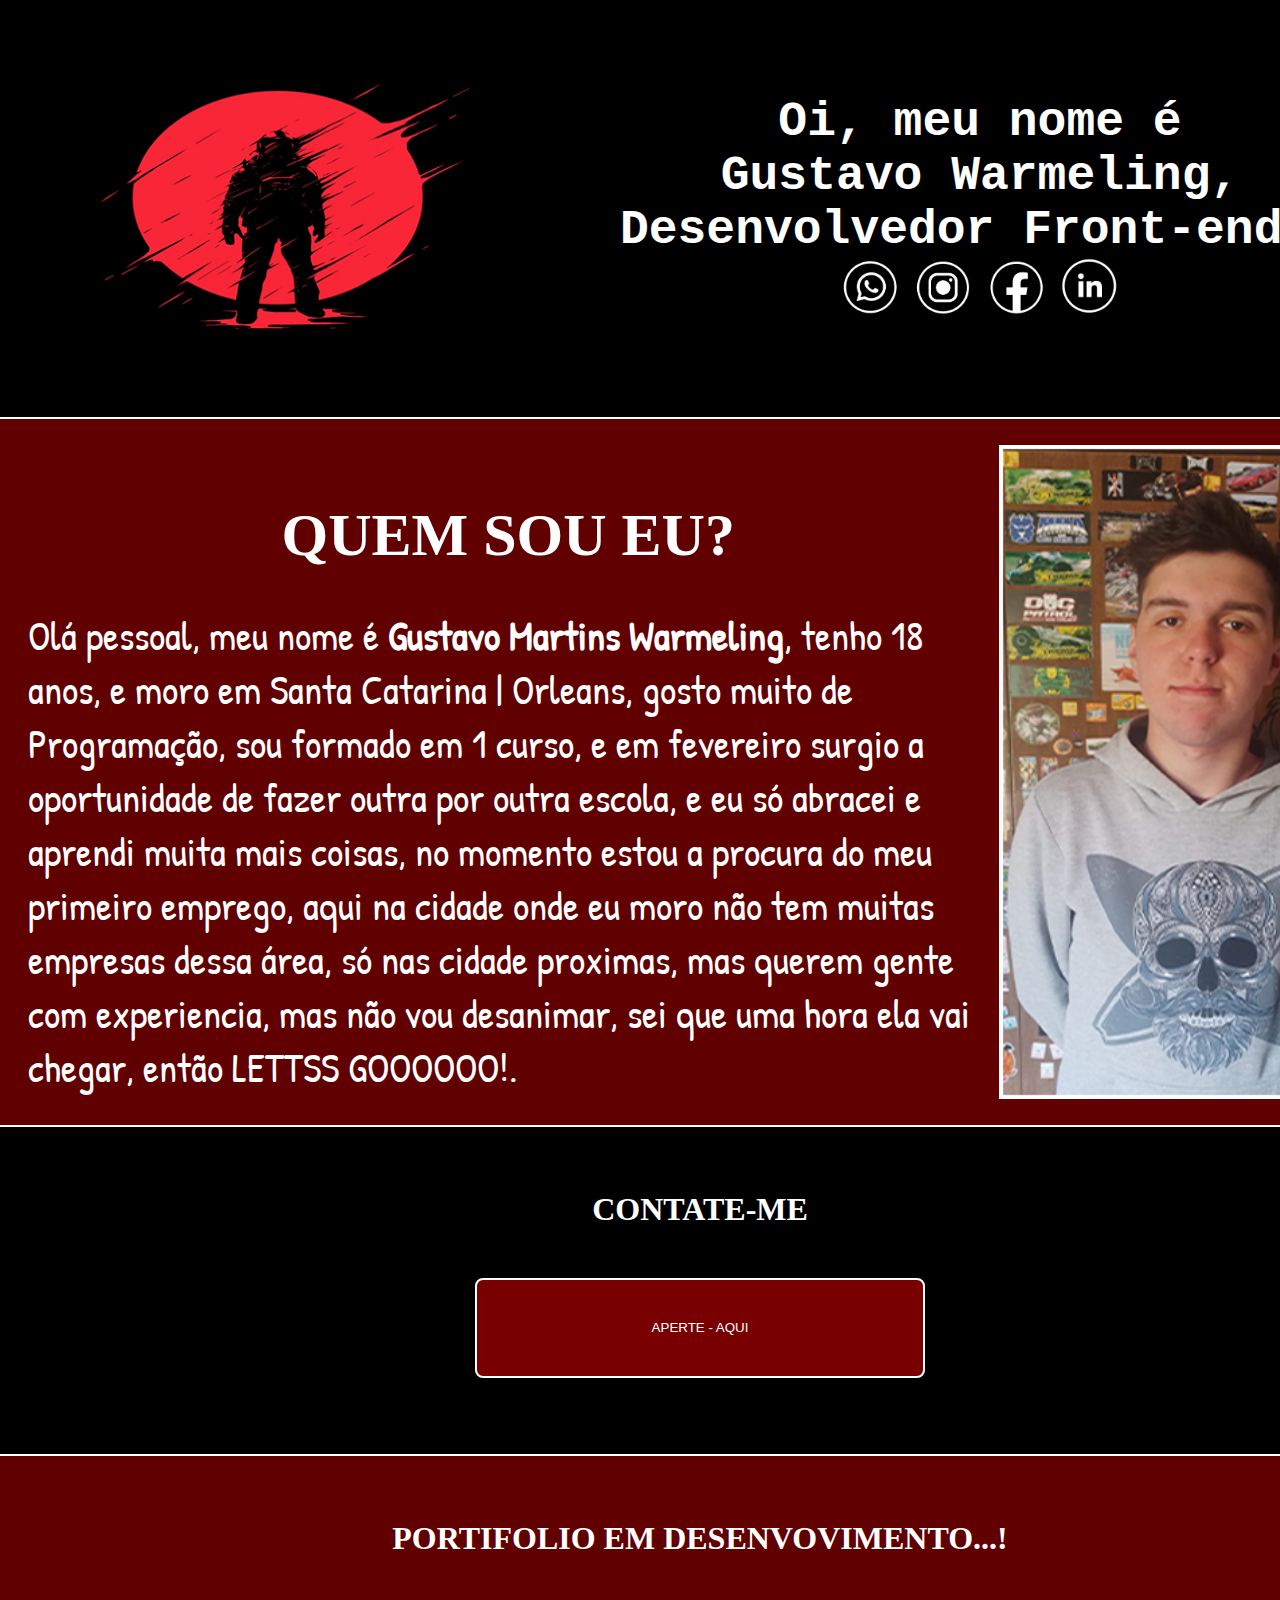
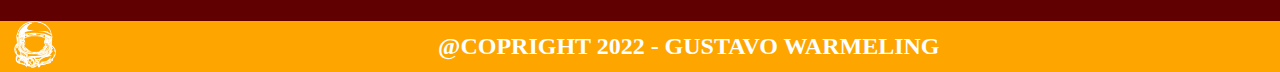
<file: index.html>
<!DOCTYPE html>
<html lang="pt-br">

<head>
    <meta charset="UTF-8">
    <meta http-equiv="X-UA-Compatible" content="IE=edge">
    <meta name="viewport" content="width=device-width, initial-scale=1.0">
    <link rel="stylesheet" href="style.css">
    <link rel="stylesheet" href="stylemedia.css">
    <link rel="icon" href="FOTOS/1.png">
    <title>Portifolio</title>
</head>

<body>
    <header>
        <div class="parte-1">
            <div class="red"><img src="FOTOS/2.png" alt="astronauta"></div>
            <div class="nomegu">
                <h1>Oi, meu nome é<br>Gustavo Warmeling,<br>Desenvolvedor Front-end!.</h1>
                <div class="redes-sociais">
                    <a href="https://wa.me/5548999662500?text=Ol%C3%A1+Gustavo%2C+tudo+bem%3F%2C+podemos+conversar%21%3F." target="_blank"><img src="FOTOS/icone-whatsapp.png" alt="wats"></a>
                    <a href="https://www.instagram.com/ogussstavo/" target="_blank"><img src="FOTOS/icone-instagram.png" alt="insta"></a>
                    <a href="https://www.facebook.com/srgustavinhoowarmeling/" target="_blank"><img src="FOTOS/icone-facebook.png" alt="face"></a>
                    <a href="https://www.linkedin.com/in/gustavo-martins-warmeling-85bb08221/" target="_blank"><img src="FOTOS/icone-linkedin.png" alt="linkedin"></a>
                </div>
            </div>
        </div>
    </header>

    <main>
        <div class="parte-2">
            <div class="texto">
                <div class="quem">
                    <h2>QUEM SOU EU?</h2>
                </div>

                <div class="bio">
                    <p>Olá pessoal, meu nome é <strong>Gustavo Martins Warmeling</strong>, tenho 18 anos,
                        e moro em Santa Catarina | Orleans, gosto muito de Programação, sou formado em 1 curso,
                        e em fevereiro surgio a oportunidade de fazer outra por outra escola, e eu só abracei e
                        aprendi muita mais coisas, no momento estou a procura do meu primeiro emprego, aqui
                        na cidade onde eu moro não tem muitas empresas dessa área, só nas cidade proximas,
                        mas querem gente com experiencia, mas não vou desanimar, sei que uma hora ela
                        vai chegar, então LETTSS GOOOOOO!.</p>
                </div>
            </div>

            <div class="segundafoto"><img src="FOTOS/gubb.png" alt="Gu-Frente"></div>

        </div>

        <div class="parte-3">
            <h3>CONTATE-ME</h3>
            <a href="CONTATO FUNCIONAL/log.html" target="_blank"><button>APERTE - AQUI</button></a>
        </div>

        <div class="parte-4">
            <h1>PORTIFOLIO EM DESENVOVIMENTO...!</h1>
        </div>

    </main>

    <footer>
        <div class="cap"><img src="FOTOS/capacete.png" alt="capacete-astronauta"></div>
        <div class="cop"><h2>@COPRIGHT 2022 - GUSTAVO WARMELING</h2></div>
    </footer>

    <script src="script.js"></script>

</body>

</html>
</file>
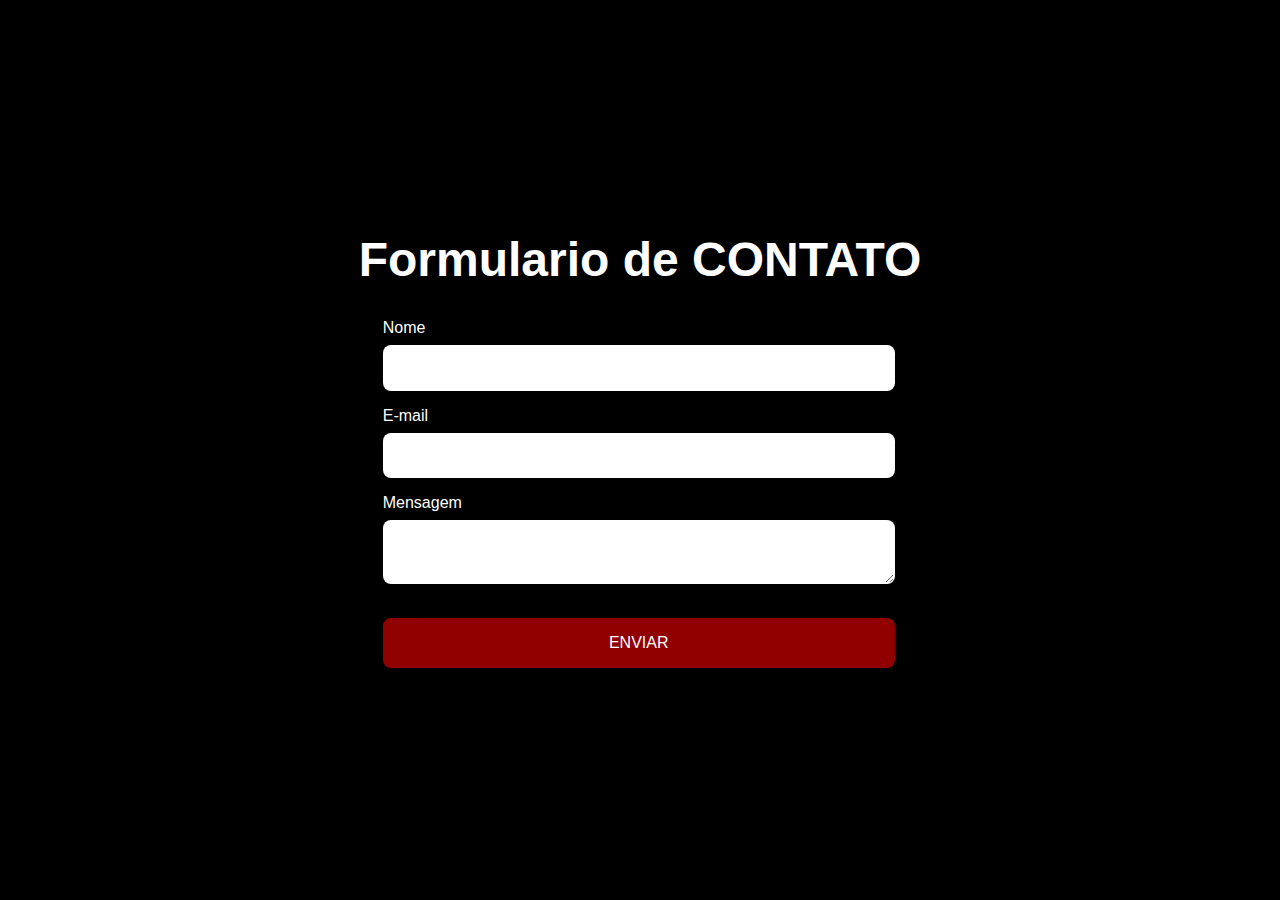
<file: CONTATO FUNCIONAL/log.html>
<!DOCTYPE html>
<html lang="pt-br">

<head>
    <meta charset="UTF-8">
    <meta http-equiv="X-UA-Compatible" content="IE=edge">
    <meta name="viewport" content="width=device-width, initial-scale=1.0">
    <link rel="stylesheet" href="style2.css">
    <link rel="icon" href="../FOTOS/1.png">
    <title>CONTATO</title>
</head>

<body>
    <div class="palavra">
        <h1>Formulario de CONTATO</h1>
    </div>

    <form action="https://formsubmit.co/SrGustavoMartinsWarmeling@gmail.com" method="POST" class="form">

        <label for="name">Nome</label>
        <input type="text" name="name" id="name" required />

        <label for="email">E-mail</label>
        <input type="email" name="email" id="email" required />

        <label for="message">Mensagem</label>
        <textarea name="message" id="message" required></textarea>

        <input type="hidden" name="_captcha" value="false">
        <input type="hidden" name="_next" value="http://127.0.0.1:5500/CONTATO%20FUNCIONAL/obrigado.html"
            type="submit">Enviar >

        <div class="obrigodo"><button value="" type="submit">Enviar</button></div>

    </form>

</body>

</html>
</file>
<file: style.css>
@import url('https://fonts.googleapis.com/css2?family=Patrick+Hand&display=swap');

* {
    padding: 0;
    margin: 0;
    box-sizing: border-box;
    text-decoration: none;
}

body {
    background-color: rgb(97, 0, 0);
    height: 100%;
}

p {
    font-family: 'Patrick Hand', cursive;
}

/* PRIMEIRA PARTE */
.parte-1 {
    width: 100%;
    min-width: 1400px;
    display: flex;
    background-color: black;
    border-bottom: 2px solid;
    border-color: white;
}

.red {
    width: 40%;
}

.red img {
    width: 100%;
}

.nomegu {
    background-color: black;
    width: 60%;
    margin: auto;
    text-align: center;
    color: white;
    font-weight: bold;
    font-family: 'Courier New', Courier, monospace;
    font-size: 1.5em;
}

.redes-sociais img {
    width: 5%;
}

.redes-sociais img:hover {
    width: 7%;
    transition: all 1s;
}

/* SEGUNDA PARTE */
.parte-2 {
    width: 100%;
    min-width: 1400px;
    display: flex;
    padding-top: 2%;
    padding-bottom: 2%;

}

.texto {
    width: 70%;
    font-size: 2.5em;
    margin-top: 4%;
    margin-left: 2%;
    color: white;
}

.segundafoto {
    width: 30%;
}

.segundafoto img {
    width: 80%;
    display: block;
    margin: auto;
}

.quem {
    text-align: center;
}

.bio {
    margin-top: 4%;
}

/* TERCEIRA PARTE */
.parte-3 {
    width: 100%;
    min-width: 1400px;
    background-color: black;
    padding-top: 5%;
    padding-bottom: 6%;
    border-bottom: 2px solid;
    border-top: 2px solid;
    border-color: white;

}

.parte-3 h3 {
    color: white;
    font-size: 2em;
    text-align: center;
}

.parte-3 button {
    width: 450px;
    height: 100px;
    background-color: rgb(121, 0, 0);
    color: white;
    border-radius: 8px;
    border: 2px solid;
    cursor: pointer;
    margin: auto;
    display: block;
    margin-top: 50px;
}

.parte-3 button:hover {
    background-color: rgb(87, 0, 0);
    transition: 1s;
}

/* QUARTA PARTE */
.parte-4 {
    width: 100%;
    min-width: 1400px;
    text-align: center;
    color: white;
    margin-top: 5%;
    margin-bottom: 5%;
}

/* RODAPÉ */
.cap {
    width: 20%;
}

.cap img {
    width: 15%;
    margin-left: 5%;
}

.cop{
    width: 80%;
    display: block;
    margin: auto;
    text-align: center;
}

.cop h2 {
    margin-right: 27%;
}

footer {
    background-color: orange;
    color: white;
    min-width: 1400px;
    display: flex;
    margin: auto;
}

::-webkit-scrollbar {
    width: 10px;
}

::-webkit-scrollbar-thumb {
    background-color: rgb(255, 255, 255);
    border-radius: 10px;
}

::selection {
    background-color: orange;
    color: white;
}
</file>
<file: stylemedia.css>
@media (max-width: 1470px) {
    
    .segundafoto img {
        width: 95%;
    }

    .redes-sociais img {
        width: 7%;
    }
}

@media (max-width: 600px) {

/* PRIMEIRA PARTE */
    .parte-1 {
        width: 100%;
        display: grid;
        margin: auto;
        border-bottom: 4px solid;
        border-color: white;
    }

    .red {
        margin: auto;
        width: 100%;
    }

    .nomegu {
        width: 100%;
        font-size: 3em;
    }

    .redes-sociais img {
        width: 15%;
        margin-bottom: 6%;
    }

    /* SEGUNDA PARTE */
    .parte-2 {
        display: grid;
        margin: auto;
        padding-top: 20%;
        padding-bottom: 10%;
    }

    .texto {
        font-size: 4.5em;
        display: block;
        margin: auto;
    }
    
    .segundafoto {
        width: 100%;
        display: block;
        margin: auto;
    }
    
    .segundafoto img {
        width: 70%;
        margin-top: 5%;
        margin-bottom: 5%;
    }
    
/* TERCEIRA PARTE */
    .parte-3 {
        padding-top: 50%;
        padding-bottom: 60%;
    }

    .parte-3 h3 {
        font-size: 6em;
    }
    
    .parte-3 button {
        width: 900px;
        height: 250px;
        margin-top: 50px;
        font-size: 3em;
    }

    .parte-4 {
        text-align: center;
        font-size: 3em;
        margin-top: 15%;
        margin-bottom: 15%;
    }

    footer {
        font-size: 2.2em;
        padding: 1em;
    }

    .cap img{
        width: 40%;
    }
}
</file>
<file: CONTATO FUNCIONAL/style2.css>
* {
    margin: 0;
    padding: 0;
    box-sizing: border-box;
}

body{
    background-color: black;
    min-width: 300px;
    min-height: 100vh;
    display: flex;
    align-items: center;
    justify-content: center;
    flex-direction: column;
    font-family: -apple-system, BlinkMacSystemFont, 'Segoe UI', Roboto, Oxygen, Ubuntu, Cantarell, 'Open Sans', 'Helvetica Neue', sans-serif;
}

h1,h2{
    font-size: 3rem;
    color: white;
    margin-bottom: 2rem;
}

.form{
    position: relative;
    width: 100%;
    max-width: 32rem;
    left: -0.1%;
}

.form label, .form input, form textarea, .form button{
    display: block;
    width: 100%;
}

.form label{
    color: #fff;
    margin-bottom: 0.5rem;
}

.form input, .form textarea{
    font: inherit;
    padding: 0.8rem;
    margin-bottom: 1rem;
    border: 1px solid transparent;
    border-radius: 8px;
    transition: border-color, box-shadow 0.2s;
}

.form input:hover, .form input:focus, .form textarea:hover, .form textarea:focus{
    outline: none;
    border-color: rgb(134, 0, 0);
    box-shadow: 0 0 0 3px #aa0404
}

.form button{
    display: block;
    padding: 1rem;
    background-color: rgb(145, 0, 0);
    color: white;
    font: inherit;
    text-transform: uppercase;
    border: none;
    border-radius: 8px;
    cursor: pointer;
    transition: 0.2s;
}


.form button:hover{
    background-color: rgb(70, 0, 0);
    transition: 1s;
}

.palavra h1{
    position: relative;
    left: 0px;
    top: -0px;
}

@media (max-width: 553px) {
    h1,h2{
        text-align: center;
    }

    .form {
        width: 90%;
    }
}
</file>
